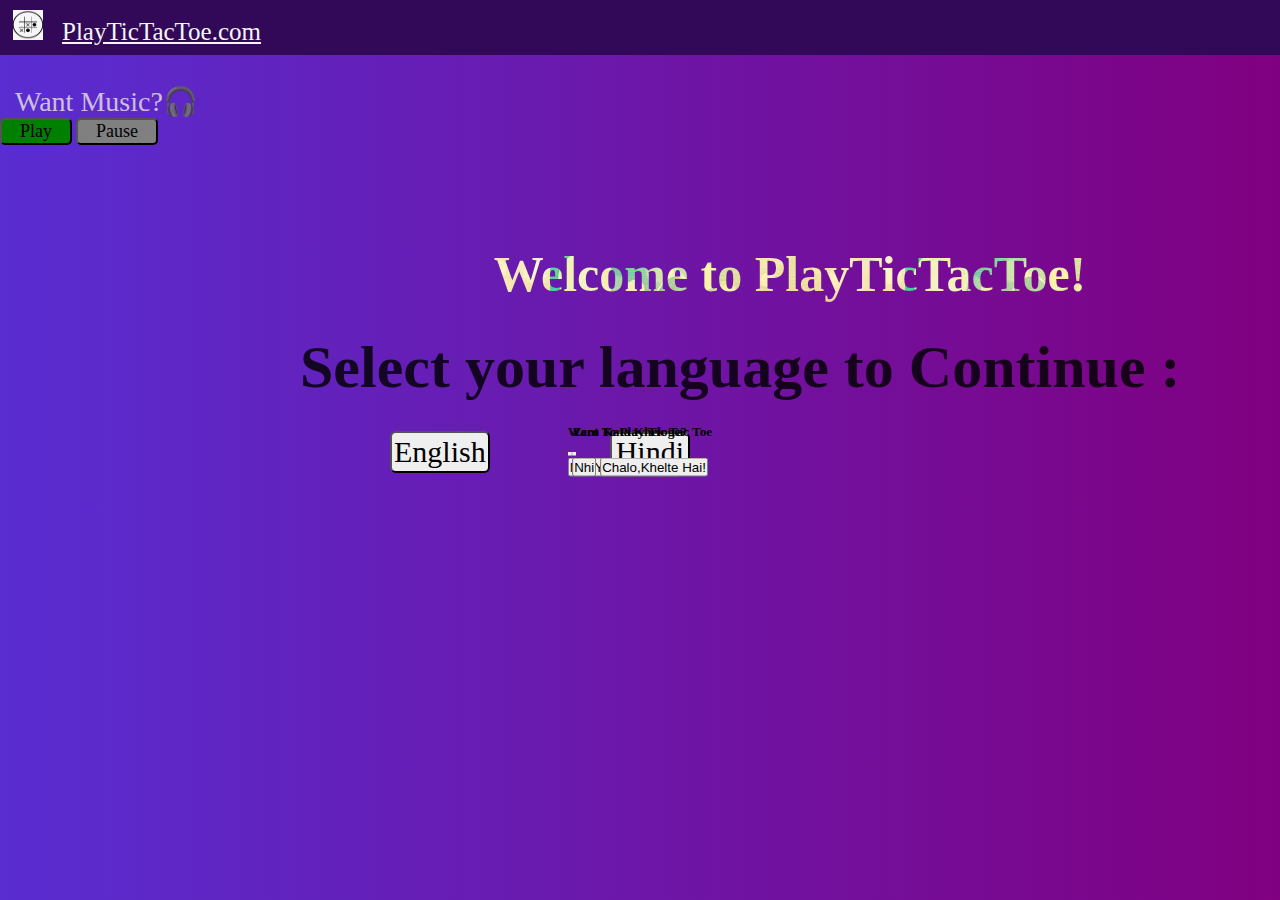
<file: index.html>
<!DOCTYPE html>
<html lang="en">
<head>
    <meta charset="UTF-8">
    <meta name="viewport" content="width=device-width, initial-scale=1.0">
    <title>PlayTicTacToe</title>
    <link rel="shortcut icon" href="img2.jpeg">
     <!-- bootstrap link css -->
     <link href="https://cdn.jsdelivr.net/npm/bootstrap@5.0.2/dist/css/bootstrap.min.css" rel="stylesheet" integrity="sha384-EVSTQN3/azprG1Anm3QDgpJLIm9Nao0Yz1ztcQTwFspd3yD65VohhpuuCOmLASjC" crossorigin="anonymous">
     <!-- Font awesome link -->
     <link rel="stylesheet" href="https://cdnjs.cloudflare.com/ajax/libs/font-awesome/6.2.0/css/all.min.css" integrity="sha512-xh6O/CkQoPOWDdYTDqeRdPCVd1SpvCA9XXcUnZS2FmJNp1coAFzvtCN9BmamE+4aHK8yyUHUSCcJHgXloTyT2A==" crossorigin="anonymous" referrerpolicy="no-referrer" />
    <link rel="stylesheet" href="style.css">
</head>
<body>
  <nav class="navbar navbar-expand-lg navbar-light bg-light">
    <div class="container-fluid">
      <img src="img2.jpeg" class="site_icon" alt="website logo">
      <a class="navbar-brand" href="index.html">PlayTicTacToe.com</a>
      <div class="collapse navbar-collapse" id="navbarNav">
      </div>
    </div>
  </nav>
       
<!-- play and pause buttons -->
<audio src="music.mp3" id="bgmusic"></audio>
<h3 class="music_h3">Want Music?🎧</h3>
<button type="button" onclick="playAudio()" class="btn-success mx-3 play_button" id="play">Play</button>
<button type="button" onclick="pauseAudio()"class="btn-secondary pause_button" id="pause">Pause</button>


<!-- English Modal -->
<div class="modal fade" id="englishModal" tabindex="-1" aria-labelledby="englishModalLabel" aria-hidden="true">
  <div class="modal-dialog modal-dialog-centered">
    <div class="modal-content">
      <div class="modal-header">
        <h5 class="modal-title" id="exampleModalLabel">Want To Play Tic Tac Toe</h5>
        <button type="button" class="btn-close" data-bs-dismiss="modal" aria-label="Close"></button>
      </div>
      <div class="modal-body">
    
      </div>
      <div class="modal-footer">
        <button type="button" class="btn btn-secondary" data-bs-dismiss="modal">No</button>
        <a href="main.html"><button type="button" class="btn btn-primary">Yes,Let's Play</button></a>
      </div>
    </div>
  </div>
</div>

<!-- Hindi Modal -->
<div class="modal fade" id="hindiModal" tabindex="-1" aria-labelledby="hindiModalLabel" aria-hidden="true">
  <div class="modal-dialog modal-dialog-centered">
    <div class="modal-content">
      <div class="modal-header">
        <h5 class="modal-title" id="exampleModalLabel">Zero Kata Kheloge?</h5>
        <button type="button" class="btn-close" data-bs-dismiss="modal" aria-label="Close"></button>
      </div>
      <div class="modal-body">
    
      </div>
      <div class="modal-footer">
        <button type="button" class="btn btn-secondary" data-bs-dismiss="modal">Nhi</button>
        <a href="main.html"><button type="button" class="btn btn-primary">Chalo,Khelte Hai!</button></a>
      </div>
    </div>
  </div>
</div>
      <div class="container_start">
        <h1 id='heading'>Welcome to PlayTicTacToe!</h1>
        <div class="language text-center">
          <h2 class="text-white">Select your language to Continue :</h2>
          <button type="button" class="btn-danger button_e" data-bs-toggle="modal" data-bs-target="#englishModal">English</button>
          <button type="button" class="btn-primary button_h" data-bs-toggle="modal" data-bs-target="#hindiModal">Hindi</button>
        </div>
      </div>
       <!-- jquery bootstrap -->
       <script src="https://code.jquery.com/jquery-3.5.1.slim.min.js"></script>
       <!-- bootstrap js -->
     <script src="https://cdn.jsdelivr.net/npm/bootstrap@5.0.2/dist/js/bootstrap.bundle.min.js" integrity="sha384-MrcW6ZMFYlzcLA8Nl+NtUVF0sA7MsXsP1UyJoMp4YLEuNSfAP+JcXn/tWtIaxVXM" crossorigin="anonymous"></script>   
    <script src="script.js"></script>
</body>
</html>
</file>
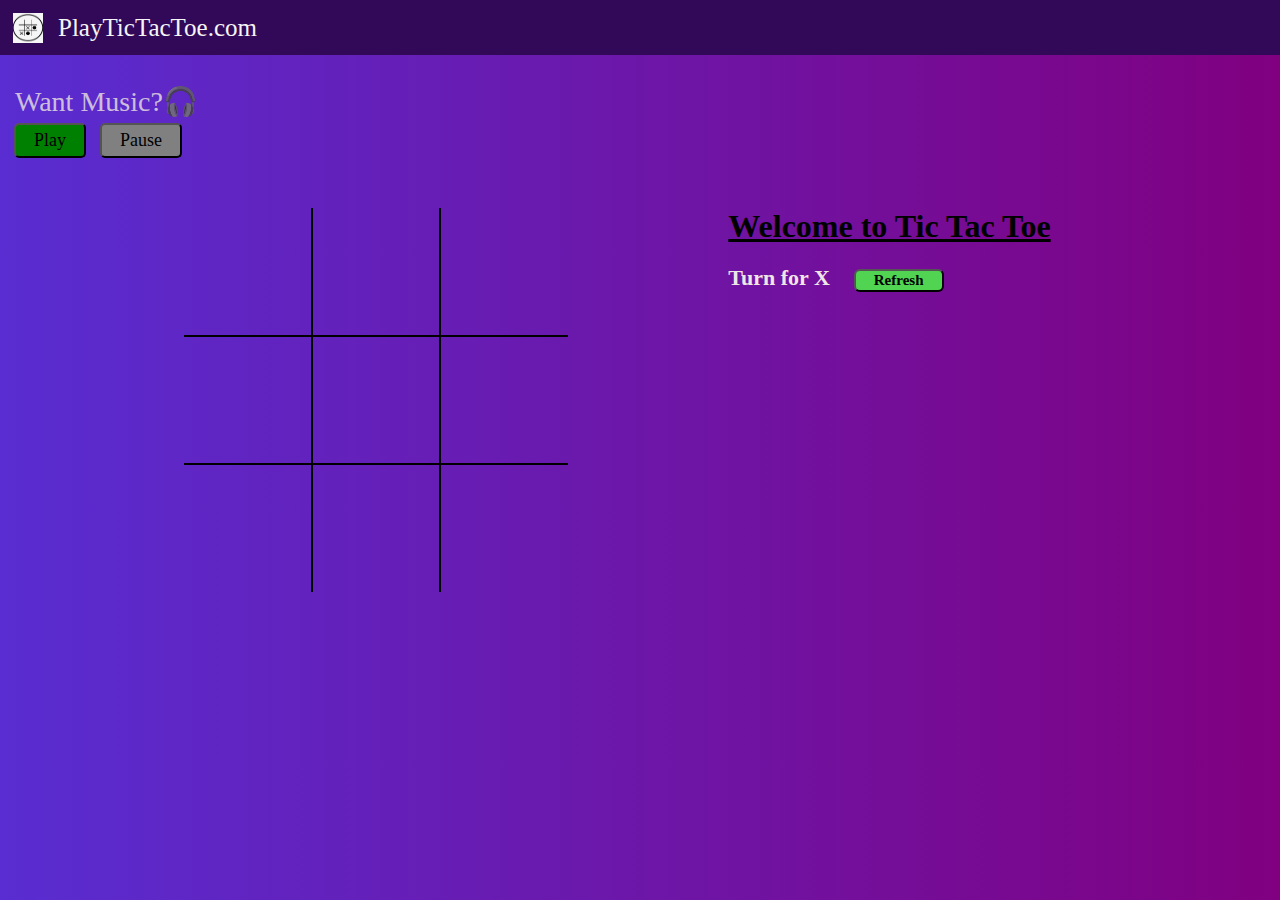
<file: main.html>
<!DOCTYPE html>
<html lang="en">
  <head>
    <meta charset="UTF-8" />
    <meta name="viewport" content="width=device-width, initial-scale=1.0" />
    <title>PlayTicTacToe</title>
    <link rel="shortcut icon" href="img2.jpeg">
    <link rel="stylesheet" href="style.css" />
  </head>
  <body>
    <nav>
      <img src="img2.jpeg" class="site_icon" alt="website logo">
      <ul>
        <li>PlayTicTacToe.com</li>
      </ul>
    </nav>

  <audio src="music.mp3" id="bgmusic"></audio>
<h3 class="music_h3">Want Music?🎧</h3>
<button type="button" onclick="playAudio()" class="btn-primary mx-3 play_button_m" id="play">Play</button>
<button type="button" onclick="pauseAudio()"class="btn-primary pause_button_m" id="pause">Pause</button>

    <div class="gamecontainer">
      <div class="container">
        <div class="line"></div>
        <div class="box bt-0 bl-0"><span class="boxtext"></span></div>
        <div class="box bt-0"><span class="boxtext"></span></div>
        <div class="box bt-0 br-0"><span class="boxtext"></span></div>
        <div class="box bl-0"><span class="boxtext"></span></div>
        <div class="box"><span class="boxtext"></span></div>
        <div class="box br-0"><span class="boxtext"></span></div>
        <div class="box bb-0 bl-0"><span class="boxtext"></span></div>
        <div class="box bb-0"><span class="boxtext"></span></div>
        <div class="box br-0 bb-0"><span class="boxtext"></span></div>
      </div>
      <div class="gameinfo">
        <h1>Welcome to Tic Tac Toe</h1>
        <div>
          <span class="info">Turn for X</span>
          <button id="refresh">Refresh</button>
        </div>
        <div class="imgbox">
            <img src="won.gif" alt="you won gif">
        </div>
      </div>
    </div>
     
    <script src="main.js"></script>
    <script src="script.js"></script>
  </body>
</html>
</file>
<file: style.css>
*{
    padding: 0;
    margin: 0;
    box-sizing: border-box;
}
body{
    width: max-content;
    background:linear-gradient( 90deg, #592DD1 ,purple);
    background-repeat: no-repeat;
    background-attachment: fixed;
}
.site_icon{
    height: 30px;
    width: 30px;
    margin-right: 15px;
}
.navbar{
    background-color: rgb(50, 9, 88) !important;
}
.container-fluid .navbar-brand{
    color: whitesmoke !important;
    font-size: 25px;
}
.container-fluid{
    margin-left: 0
}
nav{
    height: 55px;
    background-color: rgb(50, 9, 88);
    align-items: center;
    font-family: 'Times New Roman', Times, serif;
    display: flex;
    padding: 0px 13px;
    box-shadow: 1px 1px 3px 40px #0000;
}
nav ul li{
    list-style: none;
    color: whitesmoke;
    font-size: 25px;
}
.music_h3{
    margin-top: 30px;
    margin-left: 15px;
    color: rgba(232, 224, 224, 0.824);
    font-size: 28px;
    font-weight: 500;
    font-family: 'Times New Roman', Times, serif;
}
.play_button{
   background-color: green;
   color: black;
   padding: 1px 18px;
   font-size: 18px;
   border-radius: 5px;
   cursor: pointer;
   font-family:'Times New Roman', Times, serif;
   font-weight: 500;
}
.pause_button{
    background-color:grey;
    color: black;
    padding: 1px 18px;
   font-size: 18px;
   border-radius: 5px;
   cursor: pointer;
   font-family:'Times New Roman', Times, serif;
   font-weight: 500;
}
.container_start{
    align-items: center;
    justify-content: center;
    margin-left: 300px;
    margin-top: 100px;
}
.container_start h1{
    color: transparent;
    background: url("img1.jpeg");
    background-position: 40% 50%;
    -webkit-background-clip: text;
    position: relative;
    text-align: center;
    font-family: 'Times New Roman', Times, serif;
    font-weight: 800;
    font-size: 50px;
}
.container_start .language{
    width: fit-content;
    margin-top: 30px;
    font-family: 'Times New Roman', Times, serif;
    font-weight: 800;
    font-size: 40px;
    color: rgba(0, 0, 0, 0.811);
}
.button_e{
   margin-top:30px ;
   font-size: 30px;
   margin: 0px 30px;
   margin-left: 90px;
   padding: 2px;
   border-radius: 6px;
   cursor: pointer;
   font-family:'Times New Roman', Times, serif;
   font-weight: 500;
}
.button_h{
    margin-top:30px;
    font-size: 30px;
    margin-left: 80px;
    padding: 1px 4px;
    border-radius: 6px;
    cursor: pointer;
    font-family:'Times New Roman', Times, serif;
    font-weight: 500;
}
.modal-content { margin: 0;
    position: absolute;
    top: 50%;
    left: 50%;
    -webkit-transform: translate(-50%, -50%);
    -ms-transform: translate(-50%, -50%);
    transform: translate(-50%, -50%);}
.play_button_m{
   background-color: green;
   padding: 5px 18px;
   margin-left: 14px;
   margin-top: 5px;
   font-size: 18px;
   border-radius: 5px;
   cursor: pointer;
   font-family:'Times New Roman', Times, serif;
   font-weight: 500;
}
.pause_button_m{
    background-color: rgb(128, 128, 128);
    padding: 5px 18px;
    margin-left: 10px;
    margin-top: 5px;
    font-size: 18px;
    border-radius: 5px;
    cursor: pointer;
    font-family:'Times New Roman', Times, serif;
    font-weight: 500;
}
.gamecontainer{
    display: flex;
    justify-content: center;
    margin-top: 50px;
}
.container{
    display: grid;
    grid-template-rows: repeat(3, 10vw);
    grid-template-columns: repeat(3, 10vw);
    font-family: 'Times New Roman', Times, serif;
    position: relative;
}
.box{
    border: 1.5px solid black;
    font-size: 8vw;
    cursor: pointer;
    display: flex;
    justify-content: center;
    align-items: center;
}
.box:hover{
    background-color: rgb(205, 189, 220);
}
.info {
    font-size: 22px;
    font-weight: 600;
    color: rgb(239, 230, 230);
}
.gameinfo{
    margin-left: 100px;
    padding: 0 45px;
    padding-left: 60px;
    font-family:'Times New Roman', Times, serif
}
.gameinfo h1{
    margin-bottom: 20px;
    text-decoration:underline;
}
.imgbox img {
    width: 0px;
    transition: width 1s ease-in-out;
    margin-top: 35px;
}
.br-0{
    border-right: 0;
}

.bl-0{
    border-left: 0;
}

.bt-0{
    border-top: 0;
}

.bb-0{
    border-bottom: 0;
}
#refresh{
    margin: 0 20px;
    padding: 1px 18px;
    background:rgb(81, 212, 81);
    border-radius: 6px;
    cursor: pointer;
    font-family:'Times New Roman', Times, serif;
    font-size: 15px;
    font-weight: bolder;
}
.container .line{
    height: 3px;
    width:0vw;
    position: absolute;
    background-color: #911d91;
    transition: width 1s ease-in-out;
    
}
/* media queries for responsiveness */

@media screen  and (max-width: 350px){
    .gamecontainer{
        flex-wrap: wrap;
        margin-top: 100px;
    }
    .container { 
        grid-template-rows: repeat(3, 42vw);
        grid-template-columns: repeat(3, 43vw);
    }
}
@media  (min-width:350px) and (max-width: 500px){
    .container { 
        grid-template-rows: repeat(3, 30vw);
        grid-template-columns: repeat(3, 30vw);
    }
}

@media (min-width:500px)  and (max-width: 800px){
.container { 
    grid-template-rows: repeat(3, 31vw);
    grid-template-columns: repeat(3, 32vw);
}
}
@media (min-width:800px)  and (max-width: 950px){
    .container { 
        margin-left: 100px;
        grid-template-rows: repeat(3, 20vw);
        grid-template-columns: repeat(3, 20vw);
    }
}

@media (min-width:900px) {
    body{
        width: auto;
    } 
}
@media screen and (max-width: 950px)
{   
    .gamecontainer{
        flex-wrap: wrap;
        margin-top: 100px;
    }
    .gameinfo{
        margin-top: 34px;
    }
    .gameinfo h1{
        font-size: 2.5rem;
    }
    
    .container_start{
        margin-right: 180px;
        margin-top: 150px;
    }
}

@media (min-width:900px) and (max-width:1030px){
    body{
        width: fit-content;
    }
    #heading{
       margin-right: 150px;
        white-space: nowrap;
    }
    .language{
        margin-right: 180px;
    }
}
</file>
